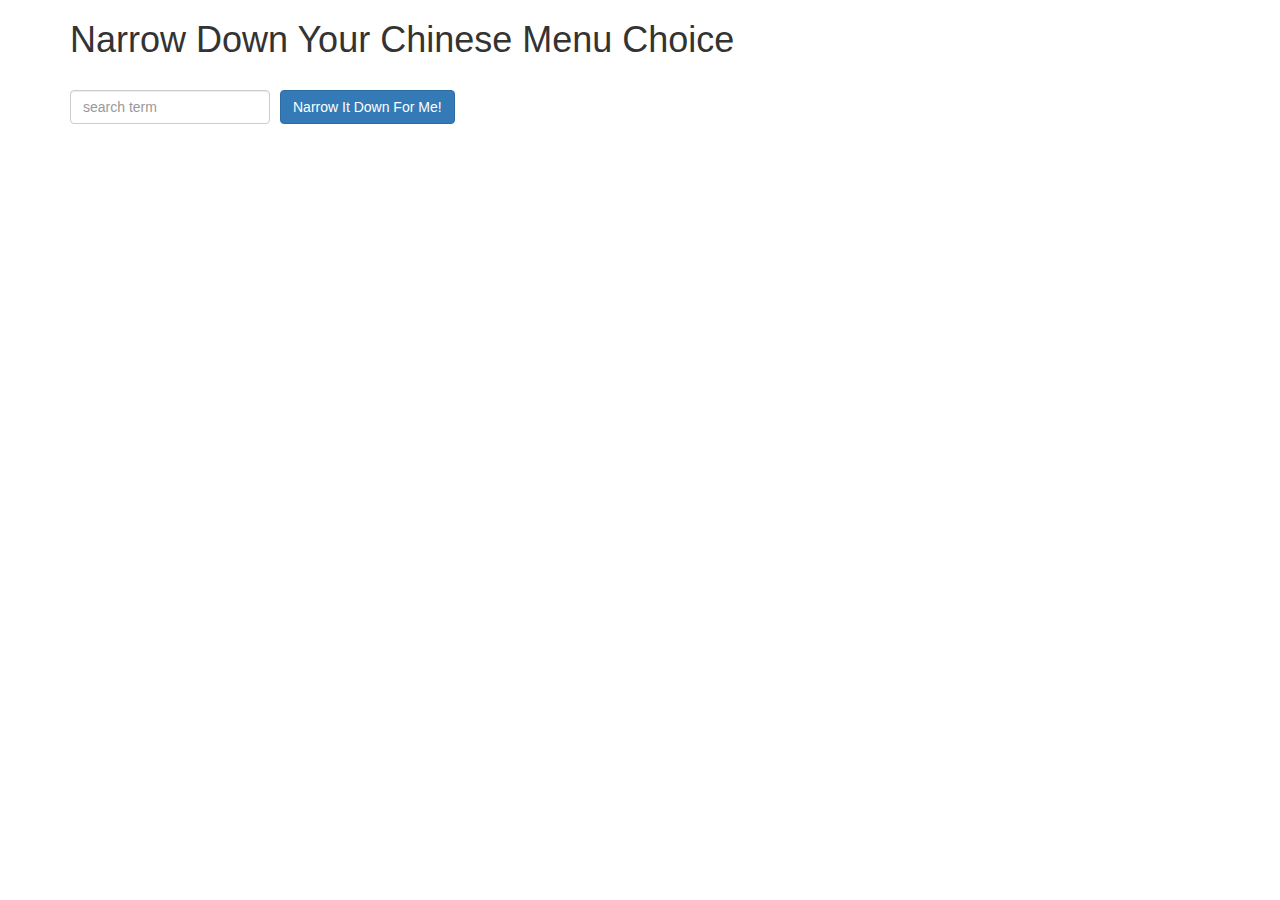
<file: module3-solution/index.html>
<!doctype html>
<html lang="en" ng-app="NarrowItDownApp">
  <head>
    <title>Narrow Down Your Menu Choice</title>
    <meta name="viewport" content="width=device-width, initial-scale=1">
    <link rel="stylesheet" href="styles/bootstrap.min.css">
    <link rel="stylesheet" href="styles/styles.css">
    <script src="angular.min.js"></script>
    <script src="app.js"></script>
  </head>
<body>
   <div class="container" ng-controller="NarrowItDownController as ctrl">
    <h1>Narrow Down Your Chinese Menu Choice</h1>

    <div class="form-group">
      <input type="text" placeholder="search term" class="form-control" ng-model="ctrl.searchTerm">
    </div>
    <div class="form-group narrow-button">
      <button class="btn btn-primary" ng-click="ctrl.search();">Narrow It Down For Me!</button>
    </div>

    <!-- Bonus loader (see Bonus section of the assignment) -->
    <items-loader-indicator></items-loader-indicator>

    <!-- found-items should be implemented as a component -->
    <found-items found-items="ctrl.found" on-remove="ctrl.removeItem(index);"></found-items>
    <div class="error" ng-if="ctrl.error">Nothing found</div>
  </div>

</body>
</html>
</file>
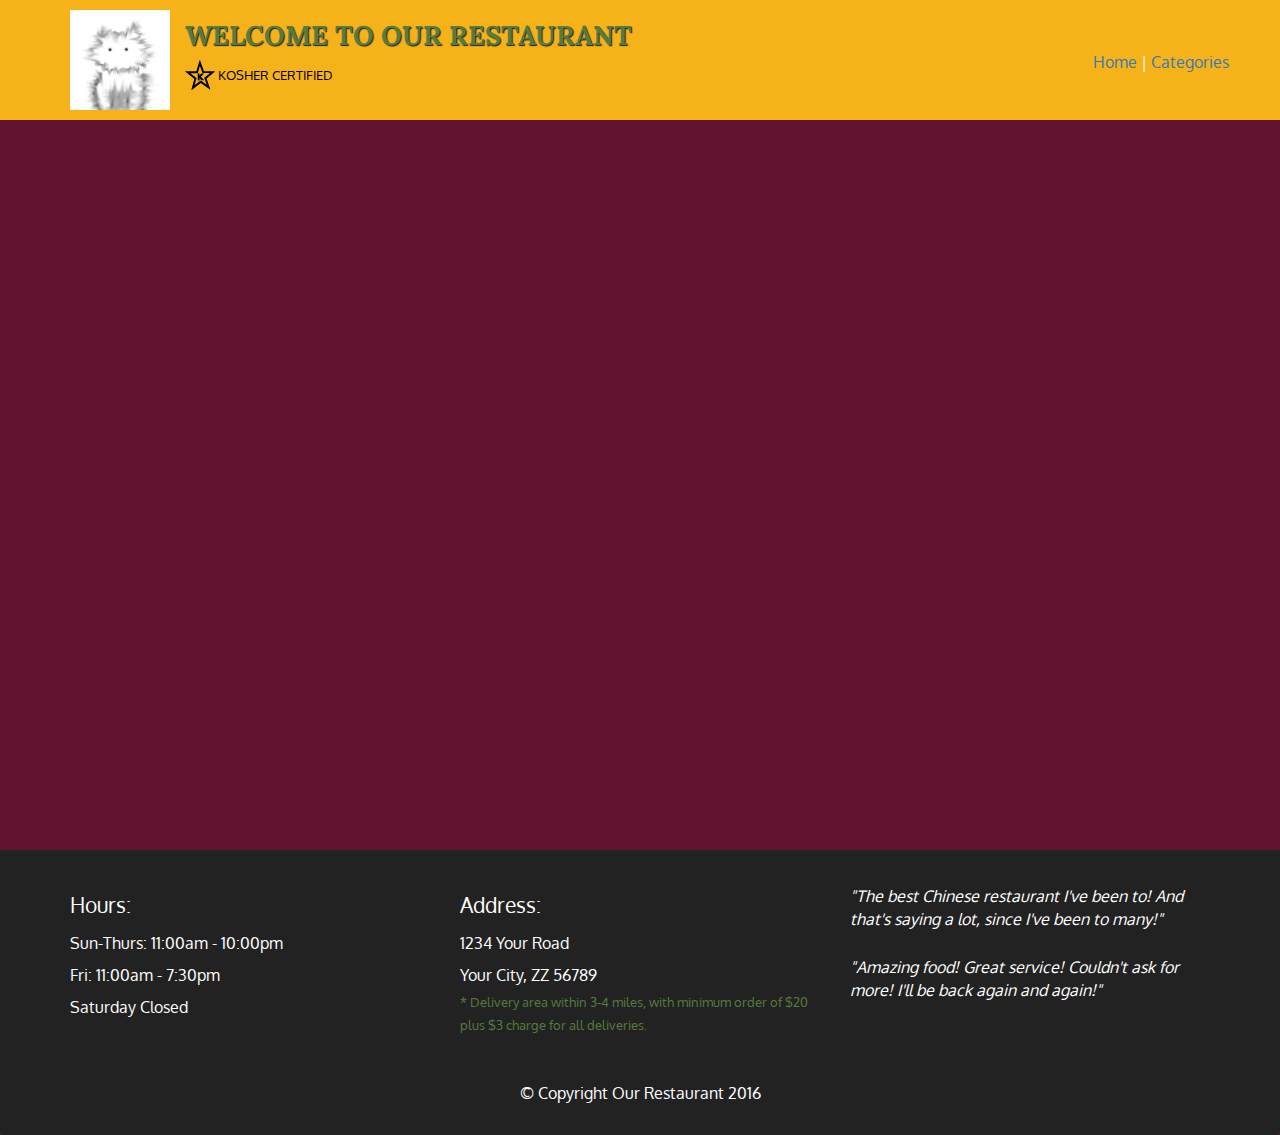
<file: module4-solution/index.html>
<!doctype html>
<html lang="en" ng-app="MenuApp">
  <head>
    <meta charset="utf-8">
    <meta http-equiv="X-UA-Compatible" content="IE=edge">
    <meta name="viewport" content="width=device-width, initial-scale=1">    
    <title>Welcome to Our Restaurant</title>

    <link rel="stylesheet" type="text/css" href="css/bootstrap.min.css">
    <link rel="stylesheet" type="text/css" href="css/styles.css">
    <script src="lib/jquery-2.1.4.min.js"></script>
    <script src="lib/bootstrap.min.js"></script>
    <link href='https://fonts.googleapis.com/css?family=Oxygen:400,300,700' rel='stylesheet' type='text/css'>
    <link href='https://fonts.googleapis.com/css?family=Lora' rel='stylesheet' type='text/css'>
  </head>
  <body>
  <header>
    <nav id="header-nav" class="navbar navbar-default">
      <div class="container">
        <div class="navbar-header">
          <a href="index.html" class="pull-left visible-md visible-lg">
            <div id="logo-img" alt="Logo image"></div>
          </a>

          <div class="navbar-brand">
            <a href="index.html"><h1>Welcome to Our Restaurant</h1></a>
            <p>
              <img src="src/images/star-k-logo.png" alt="Kosher certification">
              <span>Kosher Certified</span>
            </p>

          </div>


        </div><!-- .navbar-header-->
        <div class="navbar pull-right" id="nav-button">
          <a ui-sref="home" ui-sref-active="active">Home</a> 
          |
          <a ui-sref="categories" ui-sref-active="active">Categories</a>
        </div>        
        
      </div><!-- .container -->
    </nav><!-- #header-nav -->
  </header>

  <div id="call-btn" class="visible-xs">
    <a class="btn" href="tel:123-456-7890">
    <span class="glyphicon glyphicon-earphone"></span>
    123-456-7890
    </a>
  </div>
  <div id="xs-deliver" class="text-center visible-xs">* We Deliver</div>

  <!-- main area -->
  <div class="container">
      
      <ui-view></ui-view>
  </div>
  <!-- end of main area -->
  <footer class="panel-footer">
    <div class="container">
      <div class="row">
        <section id="hours" class="col-sm-4">
          <span>Hours:</span><br>
          Sun-Thurs: 11:00am - 10:00pm<br>
          Fri: 11:00am - 7:30pm<br>
          Saturday Closed
          <hr class="visible-xs">
        </section>
        <section id="address" class="col-sm-4">
          <span>Address:</span><br>
          1234 Your Road<br>
          Your City, ZZ 56789
          <p>* Delivery area within 3-4 miles, with minimum order of $20 plus $3 charge for all deliveries.</p>
          <hr class="visible-xs">
        </section>
        <section id="testimonials" class="col-sm-4">
          <p>"The best Chinese restaurant I've been to! And that's saying a lot, since I've been to many!"</p>
          <p>"Amazing food! Great service! Couldn't ask for more! I'll be back again and again!"</p>
        </section>
      </div>
      <div class="text-center">&copy; Copyright Our Restaurant 2016</div>
    </div>
  </footer>


  <script src="lib/angular.min.js"></script>
  <script src="lib/angular-ui-router.min.js"></script>

  <script src="src/menuapp.module.js"></script>

  <script src="src/categories.component.js"></script>
  <script src="src/categories.controller.js"></script>

  <script src="src/items.component.js"></script>
  <script src="src/items.controller.js"></script>

  <script src="src/data.module.js"></script>
  <script src="src/menudata.service.js"></script>

  <script src="src/routes.js"></script>
  </body>
</html>
</file>
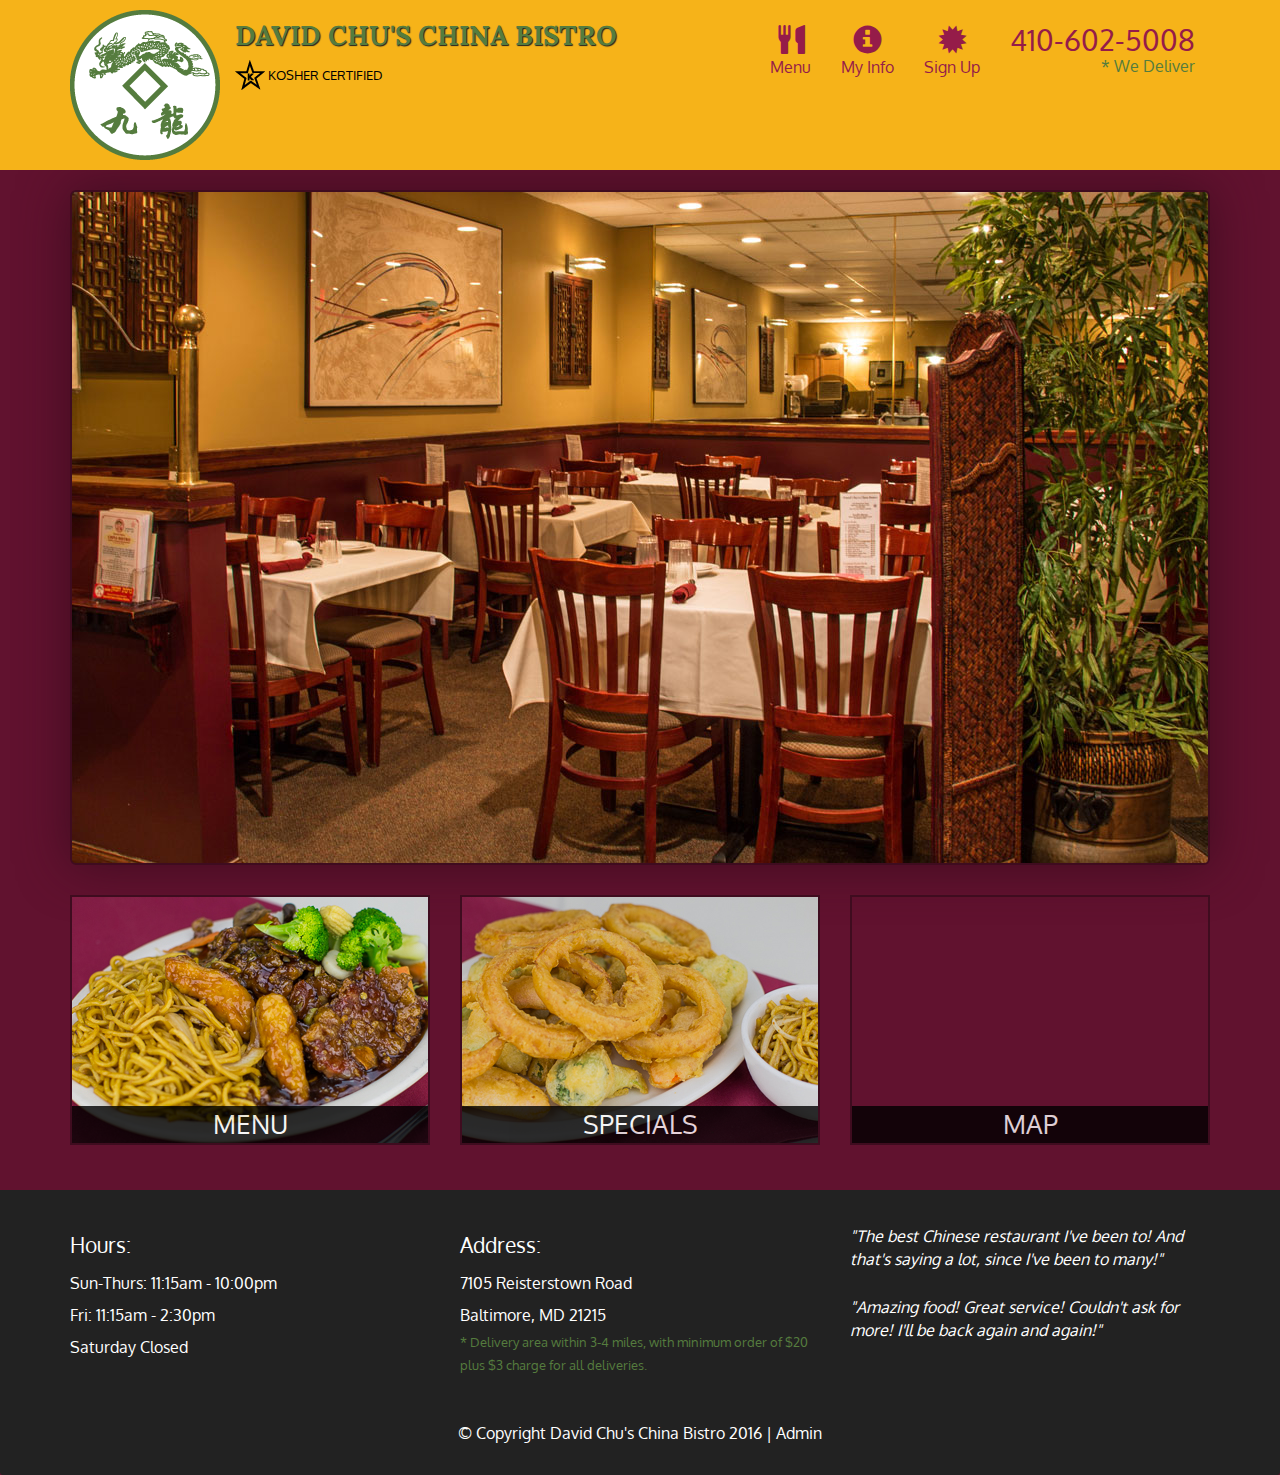
<file: module5-solution/index.html>
<!DOCTYPE html>
<html lang="en">
  <head>
    <meta charset="utf-8">
    <meta http-equiv="X-UA-Compatible" content="IE=edge">
    <meta name="viewport" content="width=device-width, initial-scale=1">
    <title>David Chu's China Bistro</title>
    <link href='https://fonts.googleapis.com/css?family=Oxygen:400,300,700' rel='stylesheet' type='text/css'>
    <link href='https://fonts.googleapis.com/css?family=Lora' rel='stylesheet' type='text/css'>
    <link rel="stylesheet" href="css/bootstrap.min.css">
    <link rel="stylesheet" href="css/restaurant.css">
    <link rel="stylesheet" href="css/common.css">
  </head>
  <body ng-app="restaurant" ng-strict-di>

    <!-- Fixed position loading indicator -->
    <loading class="loading-indicator"></loading>

    <header>
      <nav id="header-nav" class="navbar navbar-default">
        <div class="container">
          <div class="navbar-header">
            <a href="index.html" class="pull-left visible-md visible-lg">
              <div id="logo-img" alt="Logo image"></div>
            </a>

            <div class="navbar-brand">
              <a href="index.html"><h1>David Chu's China Bistro</h1></a>
              <p>
              <img src="images/star-k-logo.png" alt="Kosher certification">
              <span>Kosher Certified</span>
              </p>
            </div>

            <button id="navbarToggle" type="button" class="navbar-toggle collapsed" data-toggle="collapse" data-target="#collapsable-nav" aria-expanded="false">
              <span class="sr-only">Toggle navigation</span>
              <span class="icon-bar"></span>
              <span class="icon-bar"></span>
              <span class="icon-bar"></span>
            </button>
          </div>

          <div id="collapsable-nav" class="collapse navbar-collapse">
            <ul id="nav-list" class="nav navbar-nav navbar-right">
              <li id="navHomeButton" class="visible-xs">
                <a href="index.html">
                  <span class="glyphicon glyphicon-home"></span> Home</a>
              </li>
              <li id="navMenuButton" ui-sref-active="active">
                <a ui-sref="public.menu">
                  <span class="glyphicon glyphicon-cutlery"></span><br class="hidden-xs"> Menu</a>
              </li>
              <li  ui-sref-active="active">
                <a ui-sref="public.info">
                  <span class="glyphicon glyphicon-info-sign"></span><br class="hidden-xs"> My Info</a>
              </li>
              <li  ui-sref-active="active">
                <a ui-sref="public.signup">
                  <span class="glyphicon glyphicon-certificate"></span><br class="hidden-xs"> Sign Up</a>
              </li>
              <li id="phone" class="hidden-xs">
                <a href="tel:410-602-5008">
                  <span>410-602-5008</span></a><div>* We Deliver</div>
              </li>
            </ul><!-- #nav-list -->
          </div><!-- .collapse .navbar-collapse -->
        </div><!-- .container -->
      </nav><!-- #header-nav -->
    </header>

    <div id="call-btn" class="visible-xs">
      <a class="btn" href="tel:410-602-5008">
        <span class="glyphicon glyphicon-earphone"></span>
        410-602-5008
      </a>
    </div>
    <div id="xs-deliver" class="text-center visible-xs">* We Deliver</div>

    <ui-view>
      <div class="text-center initial-loading">
        <h2>Loading Site...</h2>
      </div>
    </ui-view>

    <footer class="panel-footer">
      <div class="container">
        <div class="row">
          <section id="hours" class="col-sm-4">
            <span>Hours:</span><br>
            Sun-Thurs: 11:15am - 10:00pm<br>
            Fri: 11:15am - 2:30pm<br>
            Saturday Closed
            <hr class="visible-xs">
          </section>
          <section id="address" class="col-sm-4">
            <span>Address:</span><br>
            7105 Reisterstown Road<br>
            Baltimore, MD 21215
            <p>* Delivery area within 3-4 miles, with minimum order of $20 plus $3 charge for all deliveries.</p>
            <hr class="visible-xs">
          </section>
          <section id="testimonials" class="col-sm-4">
            <p>"The best Chinese restaurant I've been to! And that's saying a lot, since I've been to many!"</p>
            <p>"Amazing food! Great service! Couldn't ask for more! I'll be back again and again!"</p>
          </section>
        </div>
        <div class="text-center">
          &copy; Copyright David Chu's China Bistro 2016 |
          <a ui-sref="admin.auth">Admin</a></div>
      </div>
    </footer>

    <!-- Libs -->
    <script src="lib/jquery-2.1.4.min.js"></script>
    <script src="lib/bootstrap.min.js"></script>
    <script src="lib/angular.min.js"></script>
    <script src="lib/angular-ui-router.min.js"></script>

    <!-- Main Restaurant Module -->
    <script src="src/restaurant.module.js"></script>

    <!-- Common Module -->
    <script src="src/common/common.module.js"></script>
    <script src="src/common/loading/loading.component.js"></script>
    <script src="src/common/loading/loading.interceptor.js"></script>
    <script src="src/common/menu.service.js"></script>

    <!-- Public Module -->
    <script src="src/public/public.module.js"></script>
    <script src="src/public/public.routes.js"></script>
    <script src="src/public/menu/menu.controller.js"></script>
    <script src="src/public/menu-category/menu-category.component.js"></script>
    <script src="src/public/menu-items/menu-items.controller.js"></script>
    <script src="src/public/menu-item/menu-item.component.js"></script>
    <script src="src/public/signup/signup.controller.js"></script>
    <script src="src/public/signup/signup.service.js"></script>
    <script src="src/public/info/info.controller.js"></script>

    <!-- ADMIN SITE -->

    <!--Application files -->

  </body>

</html>
</file>
<file: module3-solution/styles/styles.css>
h1 {
  margin-bottom: 30px;
}
input[type="text"] {
  width: 200px;
  float: left;
}
.narrow-button {
  float: left;
  margin-left: 10px;
}
.loader {
  display: none;
  margin-left: 5px;
  font-size: 10px;
  float: left;
  border-top: 1.1em solid rgba(147, 147, 147, 0.2);
  border-right: 1.1em solid rgba(147, 147, 147, 0.2);
  border-bottom: 1.1em solid rgba(147, 147, 147, 0.2);
  border-left: 1.1em solid #676767;
  -webkit-transform: translateZ(0);
  -ms-transform: translateZ(0);
  transform: translateZ(0);
  -webkit-animation: load8 1.1s infinite linear;
  animation: load8 1.1s infinite linear;
}
.loader,
.loader:after {
  border-radius: 50%;
  width: 3em;
  height: 3em;
}

.result{
  clear: left;
}
@-webkit-keyframes load8 {
  0% {
    -webkit-transform: rotate(0deg);
    transform: rotate(0deg);
  }
  100% {
    -webkit-transform: rotate(360deg);
    transform: rotate(360deg);
  }
}
@keyframes load8 {
  0% {
    -webkit-transform: rotate(0deg);
    transform: rotate(0deg);
  }
  100% {
    -webkit-transform: rotate(360deg);
    transform: rotate(360deg);
  }
}
</file>
<file: module4-solution/css/styles.css>
li[ui-sref]:hover {
/*  display: inline-block;*/
  cursor: pointer;
  background-color:#337ab7;
/*  padding-left: 5px;
  padding-right: 5px;*/
}

li[ui-sref] {
  background-color:#f6b319;
}

.dish{
	padding: 5px;
}

body {
  font-size: 16px;
  color: #fff;
  background-color: #61122f;
  font-family: 'Oxygen', sans-serif;
}

/** HEADER **/
#header-nav {
  position:relative;
  background-color: #f6b319;
  border-radius: 0;
  border: 0;
}

#logo-img {
  background: url('../src/images/kitty.jpg') no-repeat;
  background-size: 100%;
  width: 100px;
  height: 100px;
  margin: 10px 15px 10px 0;
}

.navbar-brand {
  padding-top: 25px;
}
.navbar-brand h1 { /* Restaurant name */
  font-family: 'Lora', serif;
  color: #557c3e;
  font-size: 1.5em;
  text-transform: uppercase;
  font-weight: bold;
  text-shadow: 1px 1px 1px #222;
  margin-top: 0;
  margin-bottom: 0;
  line-height: .75;
}
.navbar-brand a:hover, .navbar-brand a:focus {
  text-decoration: none;
}
.navbar-brand p { /* Kosher cert */
  color: #000;
  text-transform: uppercase;
  font-size: .7em;
  margin-top: 15px;
}
.navbar-brand p span { /* Star-K */
  vertical-align: middle;
}

#nav-button {
	position: absolute;
	right: 50px;
	bottom: 0px;
}

#nav-list {
  margin-top: 10px;
}
#nav-list a {
  color: #951C49;
  text-align: center;
}
#nav-list a:hover {
  background: #E7E7E7;
}
#nav-list a span {
  font-size: 1.8em;
}

#phone {
  margin-top: 5px;
}
#phone a { /* Phone number */
  text-align: right;
  padding-bottom: 0;
}
#phone div { /* We Deliver */
  color: #557c3e;
  text-align: right;
  padding-right: 15px;
}

/* END HEADER */

/* FOOTER */
.panel-footer {
  margin-top: 30px;
  padding-top: 35px;
  padding-bottom: 30px;
  background-color: #222;
  border-top: 0;
}
.panel-footer div.row {
  margin-bottom: 35px;
}
#hours, #address {
  line-height: 2;
}
#hours > span, #address > span {
  font-size: 1.3em;
}
#address p {
  color: #557c3e;
  font-size: .8em;
  line-height: 1.8;
}
#testimonials {
  font-style: italic;
}
#testimonials p:nth-child(2) {
  margin-top: 25px;
}
/* END FOOTER */


/********** Large devices only **********/
@media (min-width: 1200px) {
  .container .jumbotron {
    background: url('http://lorempixel.com/output/food-q-c-960-720-3.jpg') no-repeat center;
    height: 650px;
  }
}

/********** Medium devices only **********/
@media (min-width: 992px) and (max-width: 1199px) {
  /* Header */
  #logo-img {
    background: url('../src/images/kitty.jpg') no-repeat;
    background-size: 100%;
    width: 100px;
    height: 100px;
    margin: 5px 5px 5px 0;
  }
  /* End Header */

  /* Home Page */
  .container .jumbotron {
    background: url('http://lorempixel.com/output/food-q-c-960-720-3.jpg') no-repeat;
    height: 558px;
  }
  /* End Home Page */
}

/********** Small devices only **********/
@media (min-width: 768px) and (max-width: 991px) {

	#header-nav{
		height: 100px;
	}

  /* Home Page */
  .container .jumbotron {
    background: url('http://lorempixel.com/output/food-q-c-640-480-3.jpg') no-repeat;
    height: 432px;
  }
  /* End Home Page */
}

/********** Extra small devices only **********/
@media (max-width: 767px) {
  /* Header */
  .navbar-brand {
    padding-top: 10px;
    height: 80px;
  }
  .navbar-brand h1 { /* Restaurant name */
    padding-top: 10px;
    font-size: 5vw; /* 1vw = 1% of viewport width */
  }
  .navbar-brand p { /* Kosher cert */
    font-size: .6em;
    margin-top: 12px;
  }
  .navbar-brand p img { /* Star-K */
    height: 20px;
  }

  #header-nav{
	height: 120px;
  }
</file>
<file: module5-solution/css/restaurant.css>
body {
  font-size: 16px;
  color: #fff;
  background-color: #61122f;
  font-family: 'Oxygen', sans-serif;
}

.initial-loading {
  margin-top: 60px;
}

/** HEADER **/
#header-nav {
  background-color: #f6b319;
  border-radius: 0;
  border: 0;
}

#logo-img {
  background: url('../images/restaurant-logo_large.png') no-repeat;
  width: 150px;
  height: 150px;
  margin: 10px 15px 10px 0;
}

.navbar-brand {
  padding-top: 25px;
}
.navbar-brand h1 { /* Restaurant name */
  font-family: 'Lora', serif;
  color: #557c3e;
  font-size: 1.5em;
  text-transform: uppercase;
  font-weight: bold;
  text-shadow: 1px 1px 1px #222;
  margin-top: 0;
  margin-bottom: 0;
  line-height: .75;
}
.navbar-brand a:hover, .navbar-brand a:focus {
  text-decoration: none;
}
.navbar-brand p { /* Kosher cert */
  color: #000;
  text-transform: uppercase;
  font-size: .7em;
  margin-top: 15px;
}
.navbar-brand p span { /* Star-K */
  vertical-align: middle;
}

#nav-list {
  margin-top: 10px;
}
#nav-list a {
  color: #951C49;
  text-align: center;
}
#nav-list a:hover {
  background: #E7E7E7;
}
#nav-list a span {
  font-size: 1.8em;
}

#phone {
  margin-top: 5px;
}
#phone a { /* Phone number */
  text-align: right;
  padding-bottom: 0;
}
#phone div { /* We Deliver */
  color: #557c3e;
  text-align: right;
  padding-right: 15px;
}

.navbar-header button.navbar-toggle, .navbar-header .icon-bar {
  border: 1px solid #61122f;
}
.navbar-header button.navbar-toggle {
  clear: both;
  margin-top: -30px;
}
/* END HEADER */

/* FOOTER */
.panel-footer {
  margin-top: 30px;
  padding-top: 35px;
  padding-bottom: 30px;
  background-color: #222;
  border-top: 0;
}
.panel-footer div.row {
  margin-bottom: 35px;
}
#hours, #address {
  line-height: 2;
}
#hours > span, #address > span {
  font-size: 1.3em;
}
#address p {
  color: #557c3e;
  font-size: .8em;
  line-height: 1.8;
}
#testimonials {
  font-style: italic;
}
#testimonials p:nth-child(2) {
  margin-top: 25px;
}
a[ui-sref="admin.auth"] {
  color: #fff;
}
/* END FOOTER */

/********** Medium devices only **********/
@media (min-width: 992px) and (max-width: 1199px) {
  /* Header */
  #logo-img {
    background: url('../images/restaurant-logo_medium.png') no-repeat;
    width: 100px;
    height: 100px;
    margin: 5px 5px 5px 0;
  }
  /* End Header */
}


/********** Extra small devices only **********/
@media (max-width: 767px) {
  /* Header */
  .navbar-brand {
    padding-top: 10px;
    height: 80px;
  }
  .navbar-brand h1 { /* Restaurant name */
    padding-top: 10px;
    font-size: 5vw; /* 1vw = 1% of viewport width */
  }
  .navbar-brand p { /* Kosher cert */
    font-size: .6em;
    margin-top: 12px;
  }
  .navbar-brand p img { /* Star-K */
    height: 20px;
  }

  #collapsable-nav a { /* Collapsed nav menu text */
    font-size: 1.2em;
  }
  #collapsable-nav a span { /* Collapsed nav menu glyph */
    font-size: 1em;
    margin-right: 5px;
  }

  #call-btn > a {
    font-size: 1.5em;
    display: block;
    margin: 0 20px;
    padding: 10px;
    border: 2px solid #fff;
    background-color: #f6b319;
    color: #951c49;
  }
  #xs-deliver {
    margin-top: 5px;
    font-size: .7em;
    letter-spacing: .1em;
    text-transform: uppercase;
  }
  /* End Header */

  /* Footer */
  .panel-footer section {
    margin-bottom: 30px;
    text-align: center;
  }
  .panel-footer section:nth-child(3) {
    margin-bottom: 0; /* margin already exists on the whole row */
  }
  .panel-footer section hr {
    width: 50%;
  }
  /* End Footer */
}


/********** Super extra small devices Only :-) (e.g., iPhone 4) **********/
@media (max-width: 479px) {
  /* Header */
  .navbar-brand h1 { /* Restaurant name */
    padding-top: 5px;
    font-size: 6vw;
  }
  /* End Header */
}
</file>
<file: module5-solution/css/common.css>
.loading-indicator {
    display: block;
    width: 70px;
    position: fixed;
    left: 0;
    right: 0;
    margin: 0 auto;
    top: 40%;
    z-index: 100;
    background-color: #FFF;
}

.loading-indicator img {
    width: 70px;
    background-color: #FFF;
}

.ui-view-placeholder {
    margin-top: 60px;
}
</file>
